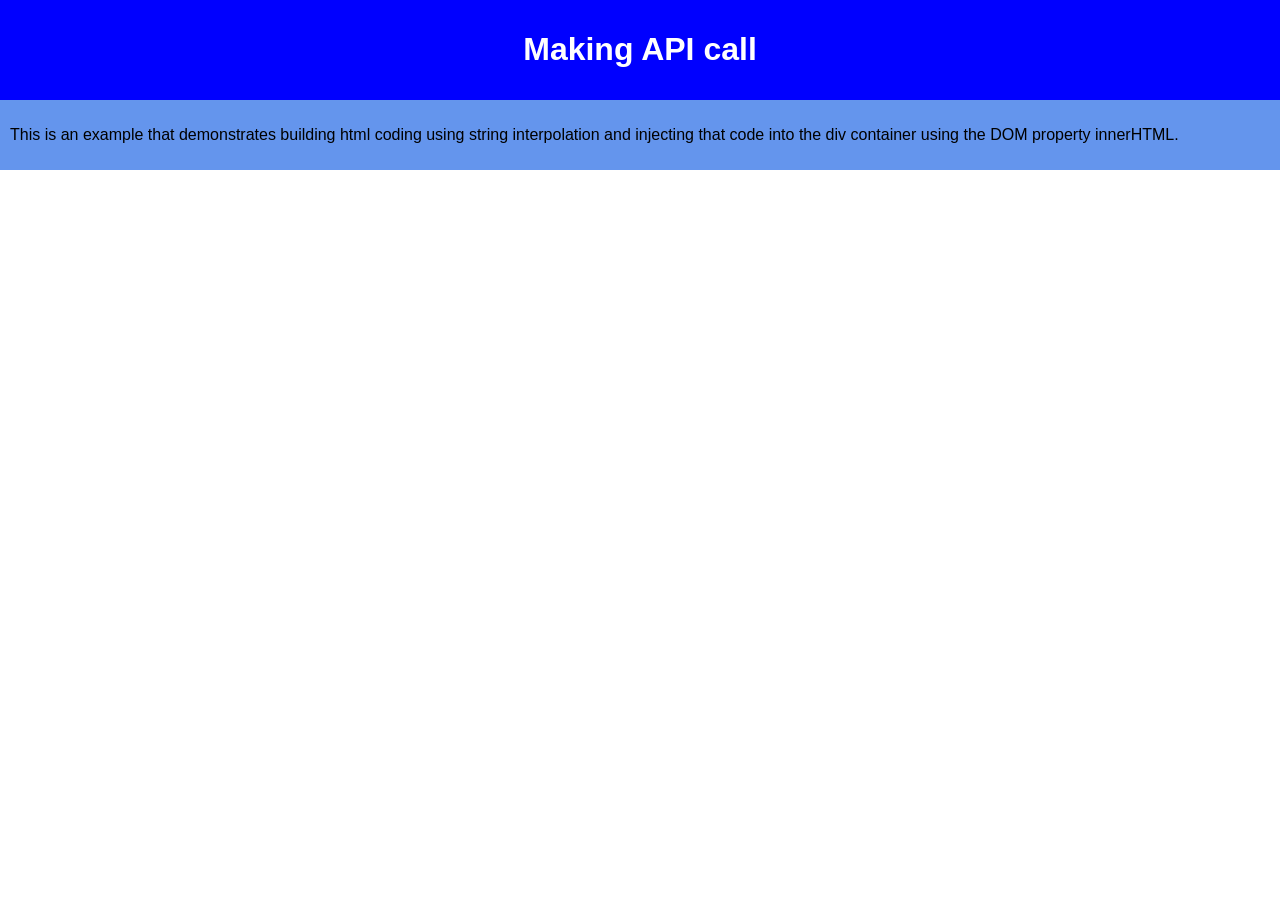
<file: Lesson-49-Classwork/Lesson-49-Classwork/index.html>
<!DOCTYPE html>
<html>
  <head>
    <meta charset="utf-8">
    <meta name="viewport" content="width=device-width">
    <title>repl.it</title>
    <link href="style.css" rel="stylesheet" type="text/css" />
    <!-- We need to import JQUERY Library to make the api call-->
    <script src="https://ajax.googleapis.com/ajax/libs/jquery/3.6.0/jquery.min.js"></script>

    <script src="script.js"></script>
   </head>
  <body id="body" onload="init()">
    <div id="banner" class="container center">
      <h1> Making API call  </h1>
    </div>
    <div class="container subbanner">
      <div>
        <p>This is an example that demonstrates building html coding using string interpolation and injecting that code into the div container using the DOM property innerHTML. 
        </p>
      </div>
    </div>
  <!-- Create a container to display results -->
  <div id='output'></div>
      
      
  </body>
</html>
</file>
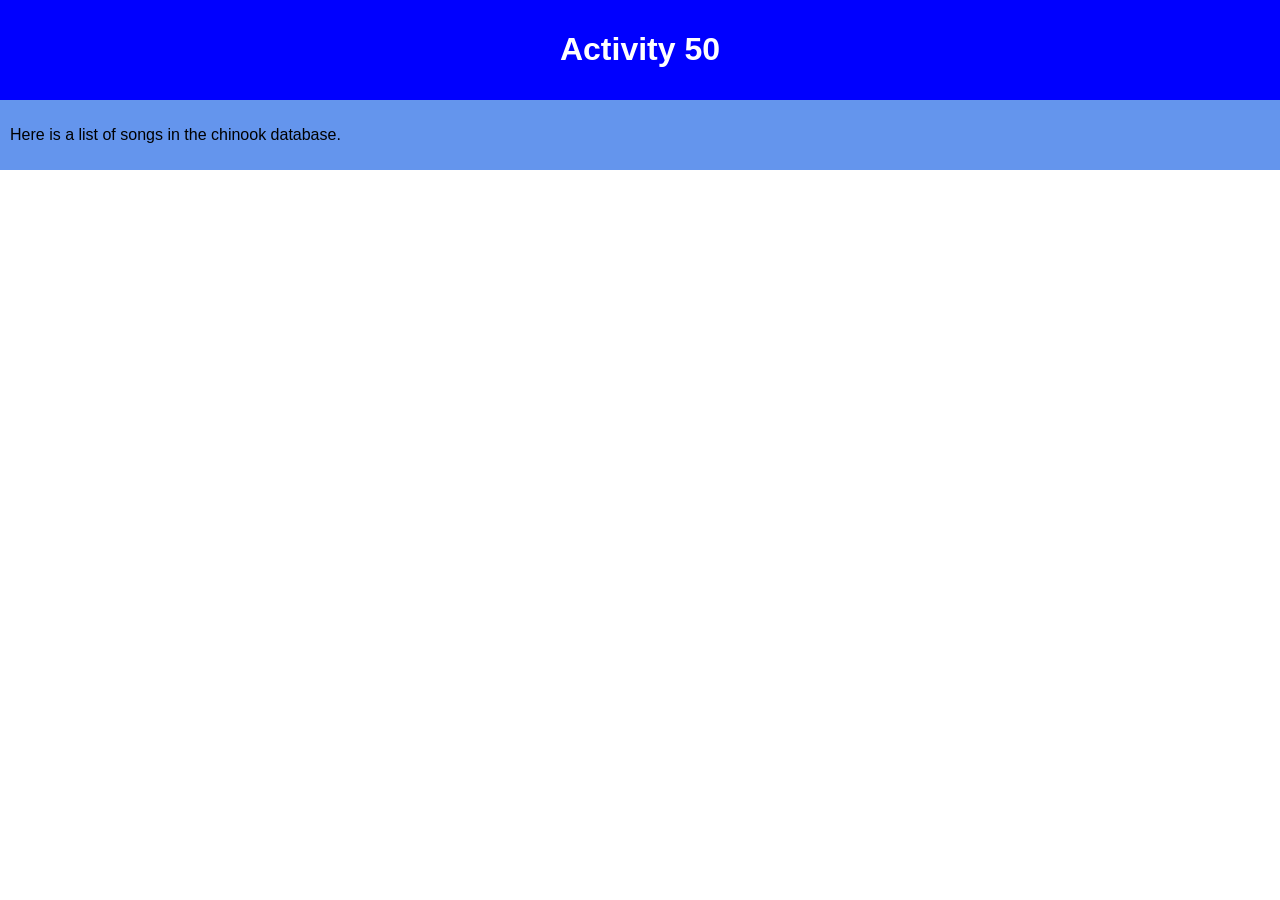
<file: Lesson-50-ActivityWebsite/Lesson50ActivityWebsite/index.html>
<!DOCTYPE html>
<html>
  <head>
    <meta charset="utf-8">
    <meta name="viewport" content="width=device-width">
    <title>repl.it</title>
    <link href="style.css" rel="stylesheet" type="text/css" />
    <!-- We need to import JQUERY Library to make the api call-->
    <script src="https://ajax.googleapis.com/ajax/libs/jquery/3.6.0/jquery.min.js"></script>

    <script src="script.js"></script>
   </head>
  <body id="body" onload="init()">
    <div id="banner" class="container center">
      <h1> Activity 50 </h1>
    </div>
    <div class="container subbanner">
      <div>
        <p> Here is a list of songs in the chinook database.
        </p>
      </div>
    </div>
  <!-- Create a container to display results -->
  <div id='output'></div>
      
      
  </body>
</html>
</file>
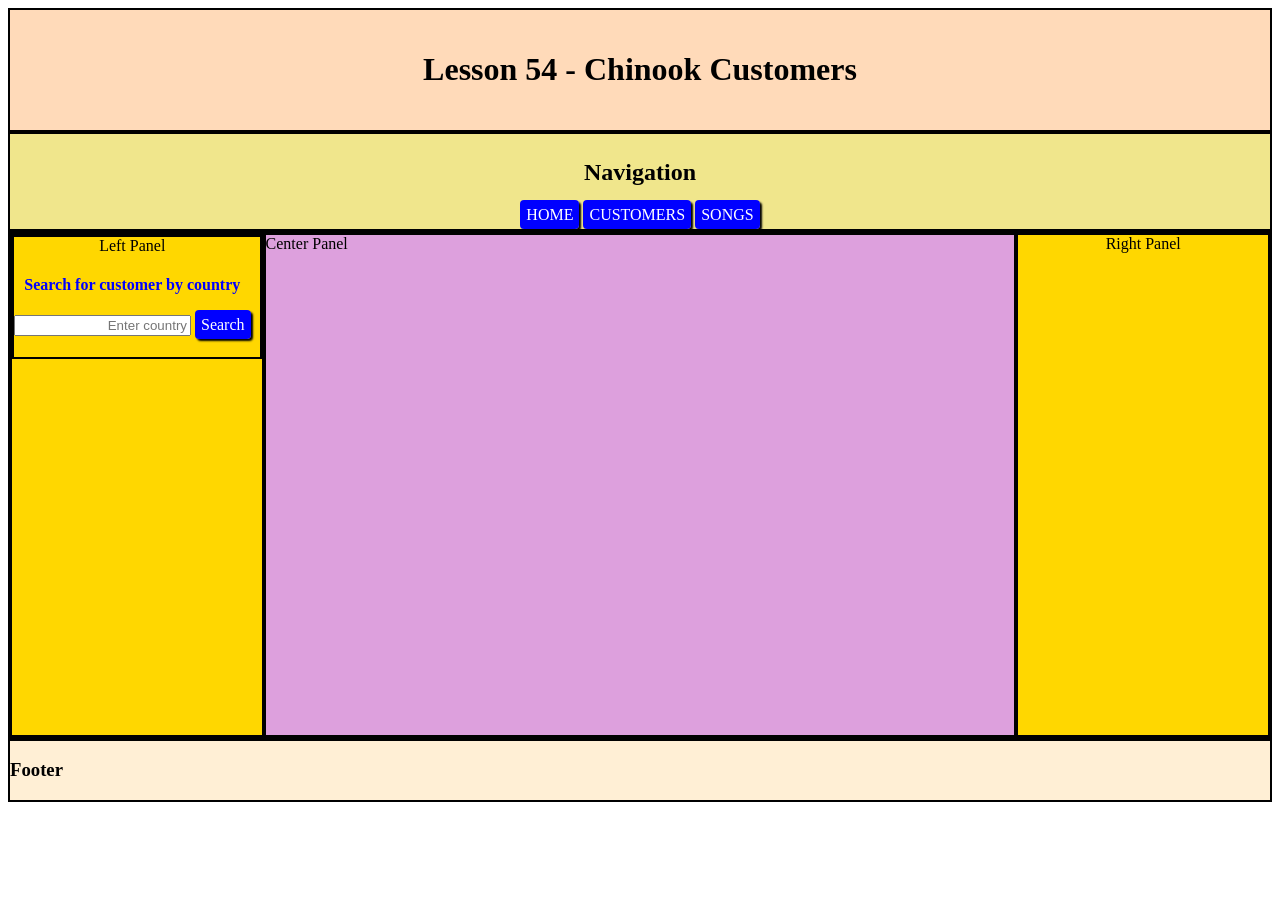
<file: Lesson-54-Activity/Lesson54Activity/index.html>
<!DOCTYPE html>
<html>
  <head>
    <title>repl.it</title>
    <link href="style.css" rel="stylesheet" type="text/css" />

    <!-- import the script.js file -->
    <!-- We need to import JQUERY Library to make the api call-->
    
    <script src="https://ajax.googleapis.com/ajax/libs/jquery/3.6.0/jquery.min.js"></script>
    <script src="script.js"></script>

  </head>
  
  <!-- Call the int function when website loads -->
  <body onload="init()">
    <div>
      <!--  Header or Banner -->
      <div id="header">
        <h1> Lesson 54 - Chinook Customers </h1>
      </div>
      <!--  nav bar -->
      <nav id='nav'>
        <h2>Navigation</h2>
            <a href="index.html" class="button">HOME</a>   
            <a href="customers.html" class="button">CUSTOMERS</a>
            <a href="songs.html" class="button">SONGS</a>
      </nav>
      
      <div class="container">
        
        <div class='panel'>
          <div class="container filter">
            <div>
          
                   Left Panel
              <h4> Search for customer by country
              </h4>
              <input style="flex:2;text-align:right;" type="text" 
                id="country" placeholder="Enter country" >        
              <a class="button" onclick="filter()"> Search </a><br>
              <h4 id="count"></h4>
            </div>
          </div>
        </div>
        
        <div id='centerpanel' class='container'>
          Center Panel
        </div>
        
        <div class='panel'>
          Right Panel
        </div>
        
      </div>

      <div id='foot'>
        <h3> Footer </h3>
      </div>

    </div>
    
  </body>
</html>
</file>
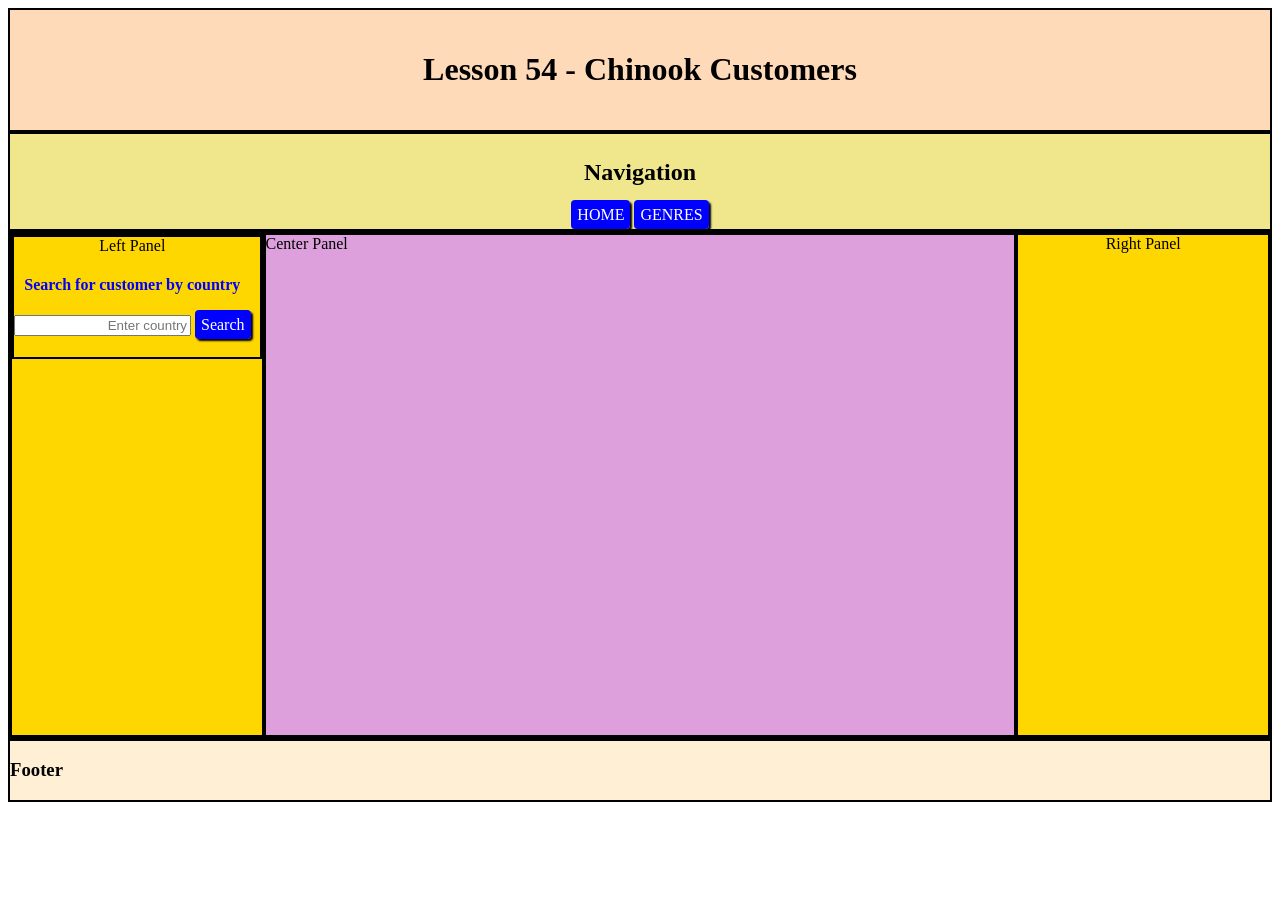
<file: Lesson-54-DiscussionSolution/Lesson54DiscussionSolution/index.html>
<!DOCTYPE html>
<html>
  <head>
    <title>repl.it</title>
    <link href="style.css" rel="stylesheet" type="text/css" />

    <!-- import the script.js file -->
    <!-- We need to import JQUERY Library to make the api call-->
    
    <script src="https://ajax.googleapis.com/ajax/libs/jquery/3.6.0/jquery.min.js"></script>
    <script src="script.js"></script>

  </head>
  
  <!-- Call the int function when website loads -->
  <body onload="init()">
    <div>
      <!--  Header or Banner -->
      <div id="header">
        <h1> Lesson 54 - Chinook Customers </h1>
      </div>
      <!--  nav bar -->
      <nav id='nav'>
        <h2>Navigation</h2>
            <a href="index.html" class="button">HOME</a>   
            <a href="genres.html" class="button">GENRES</a>
      </nav>
      
      <div class="container">
        
        <div class='panel'>
          <div class="container filter">
            <div>
          
                   Left Panel
              <h4> Search for customer by country
              </h4>
              <input style="flex:2;text-align:right;" type="text" 
                id="country" placeholder="Enter country" >        
              <a class="button" onclick="filter()"> Search </a><br>
              <h4 id="count"></h4>
            </div>
          </div>
        </div>
        
        <div id='centerpanel' class='container'>
          Center Panel
        </div>
        
        <div class='panel'>
          Right Panel
        </div>
        
      </div>

      <div id='foot'>
        <h3> Footer </h3>
      </div>

    </div>
    
  </body>
</html>
</file>
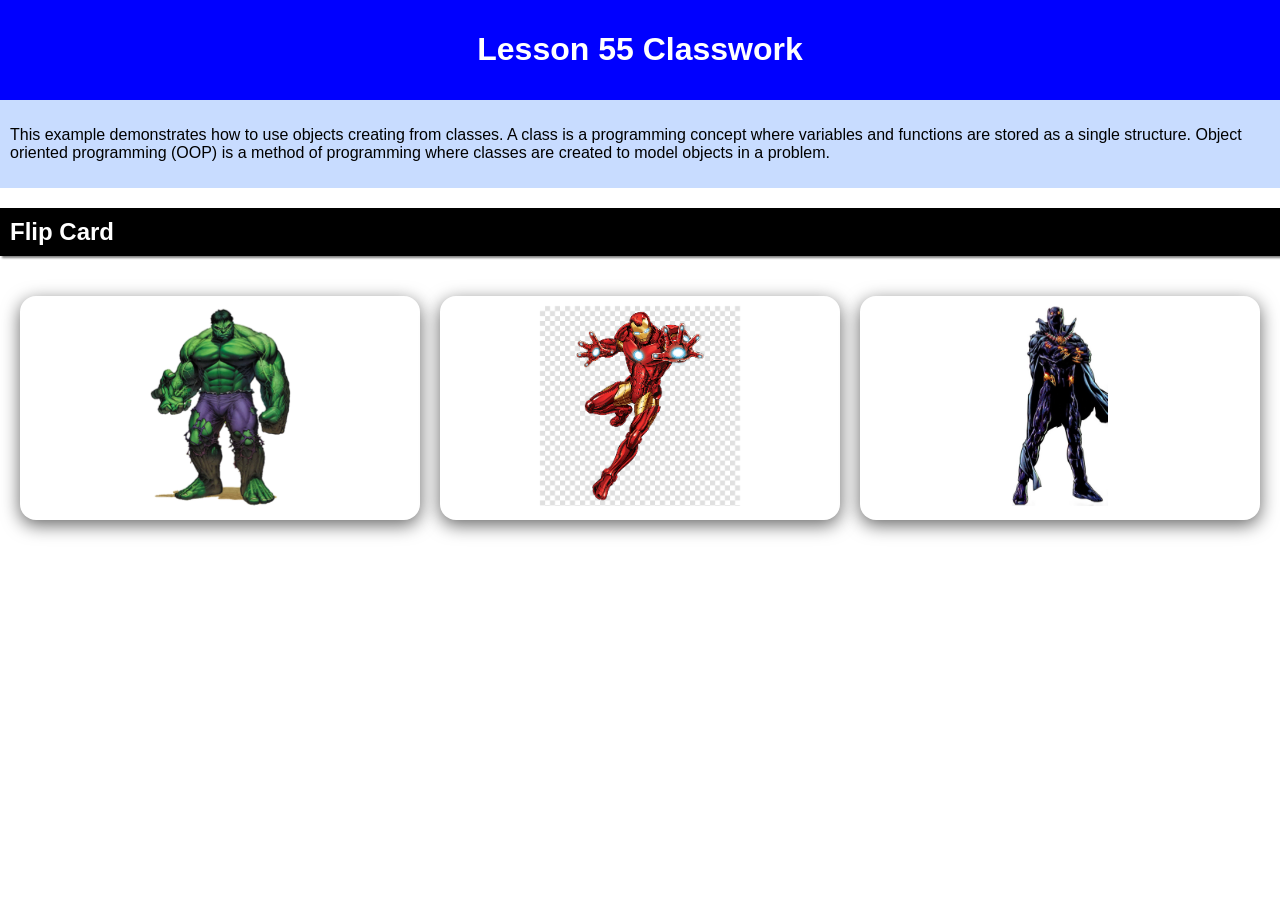
<file: Lesson-56-DiscussionSolution/Lesson56DiscussionSolution/index.html>
<!DOCTYPE html>
<html>
  <head>
    <meta charset="utf-8">
    <meta name="viewport" content="width=device-width">
    <title>replit</title>
    <link href="style.css" rel="stylesheet" type="text/css" />
    <link href="components.css" rel="stylesheet" type="text/css" />
    <script src="components.js"></script>
    <script src="script.js"></script>
  </head>
  <body>
    <div id="banner" class="container center">
      <div style="text-align:center">
          <h1> Lesson 55 Classwork </h1>
      </div>
    </div>
    <div class="container subbanner">
      <div>
        <p>This example demonstrates how to use objects creating from classes.  A class is a programming concept where variables and functions are stored as a single structure.  Object oriented programming (OOP) is a method of programming where classes are created to model objects in a problem.</p>
       </div>
    </div>

    <!-- A container for flip cards -->
    <h2> Flip Card </h2>
    <div id="flipcard_output" class="container"></div>


  </body>
</html>
</file>
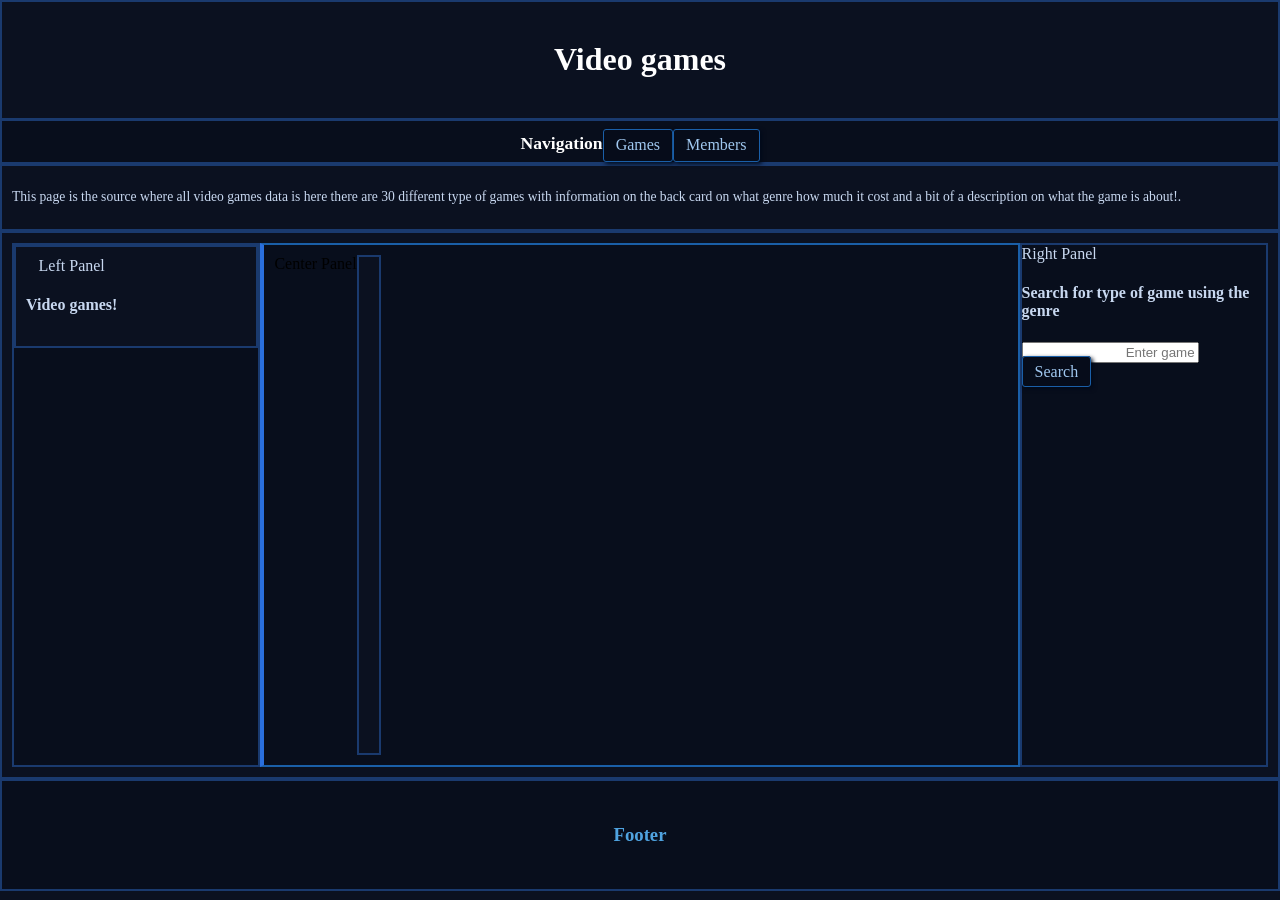
<file: pd3 project website/Lesson56DiscussionSolution/index.html>
<!DOCTYPE html>
<html>
  <head>
    <meta charset="utf-8">
    <meta name="viewport" content="width=device-width">
    <title>replit</title>
    <link href="style.css" rel="stylesheet" type="text/css" />
    <link href="components.css" rel="stylesheet" type="text/css" />
    <script src="components.js"></script>
    <script src="script.js"></script>
  </head>
  <body id="body" onload="init()">
    <div id="banner" class="container center">
      <div id="header" style="text-align:center">
          <h1> Video games  </h1>
      </div>
    </div>

    <nav id='nav2'>
    <h2>Navigation</h2>
    <a href="index.html" class="button">Games</a>   
    <a href="index2.html" class="button">Members</a>  
      </nav>

        <div class="container subbanner">
      <div>
        <p>This page is the source where all video games data is here there are 30 different type of games with information on the back card on what genre how much it cost and a bit of a description on what the game is about!.</p>
       </div>
    </div>

    <!-- A container for flip cards -->
     


     
      <div class="container">
        
        <div class='panel'>
          <div class="container filter">
            <div>
          
                   Left Panel
              <h4> Video games!
              </h4>
              
            </div>
          </div>
        </div>
        
        <div id='centerpanel' class='container'>
        Center Panel

           

    <div id="flipcard_output" class="container"></div>
        </div>
        
        <div class='panel'>
          Right Panel


                       <h4> Search for type of game using the genre
              </h4>
              <input style="flex:2;text-align:right;" type="text" 
                id="games" placeholder="Enter game" >        
              <a class="button" onclick="filter()"> Search </a><br>
              <h4 id="count"></h4>
            </div>
          </div>
        </div>
        
      </div>

      <div id='foot'>
        <h3> Footer </h3>
      </div>

    </div>


  </body>
</html>
</file>
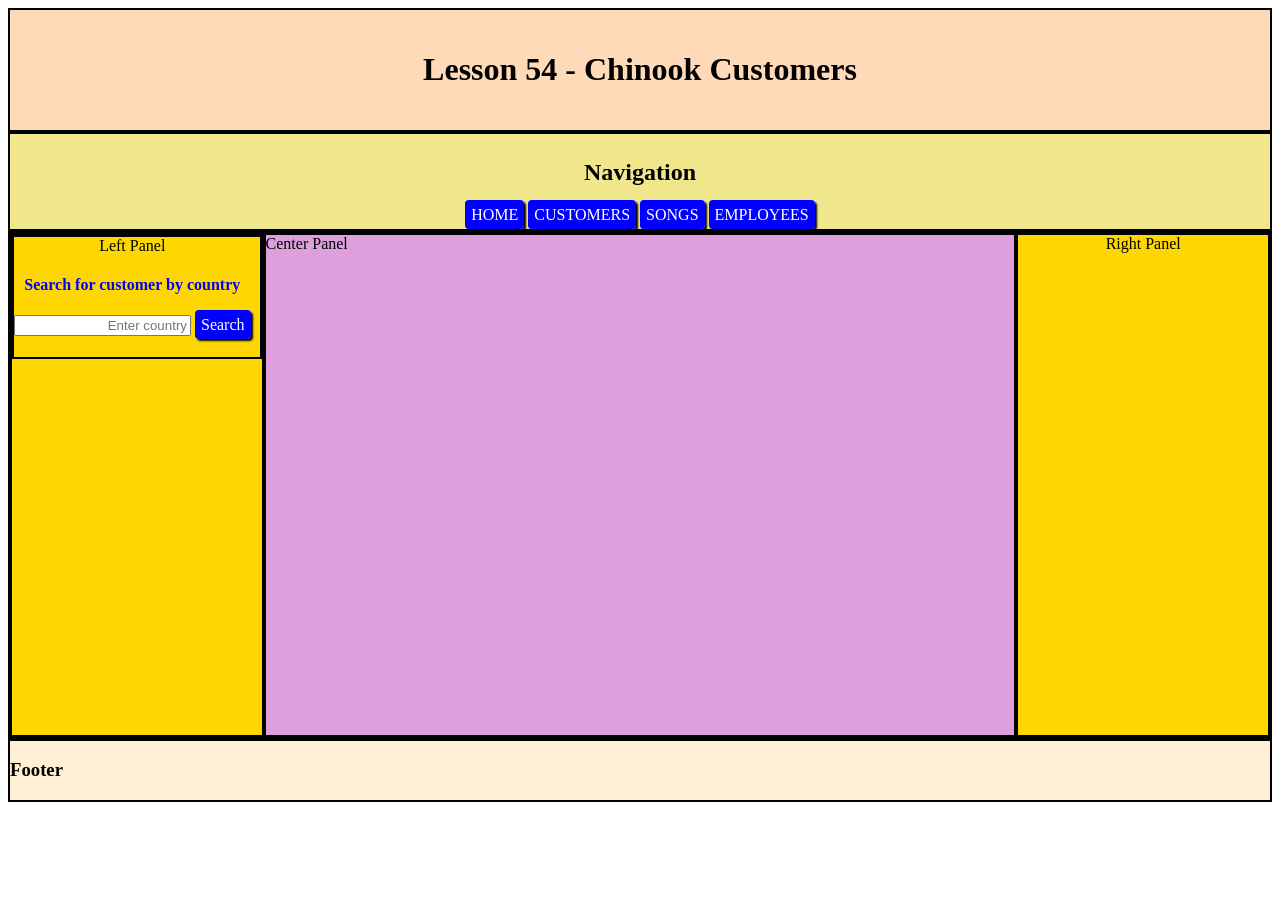
<file: Lesson-54-Activity/Lesson54Activity/customers.html>
<!DOCTYPE html>
<html>
  <head>
    <title>repl.it</title>
    <link href="style.css" rel="stylesheet" type="text/css" />

    <!-- import the script.js file -->
    <!-- We need to import JQUERY Library to make the api call-->
    
    <script src="https://ajax.googleapis.com/ajax/libs/jquery/3.6.0/jquery.min.js"></script>
    <script src="script.js"></script>

  </head>
  
  <!-- Call the int function when website loads -->
  <body onload="init()">
    <div>
      <!--  Header or Banner -->
      <div id="header">
        <h1> Lesson 54 - Chinook Customers </h1>
      </div>
      <!--  nav bar -->
      <nav id='nav'>
        <h2>Navigation</h2>
            <a href="index.html" class="button">HOME</a>   
            <a href="customers.html" class="button">CUSTOMERS</a>
            <a href="songs.html" class="button">SONGS</a>
            <a href="employees.html" class="button">EMPLOYEES</a>
      </nav>
      
      <div class="container">
        
        <div class='panel'>
          <div class="container filter">
            <div>
          
                   Left Panel
              <h4> Search for customer by country
              </h4>
              <input style="flex:2;text-align:right;" type="text" 
                id="country" placeholder="Enter country" >        
              <a class="button" onclick="filter()"> Search </a><br>
              <h4 id="count"></h4>
            </div>
          </div>
        </div>
        
        <div id='centerpanel2' class='container'>
          Center Panel
        </div>
        
        <div class='panel'>
          Right Panel
        </div>
        
      </div>

      <div id='foot'>
        <h3> Footer </h3>
      </div>

    </div>
    
  </body>
</html>
</file>
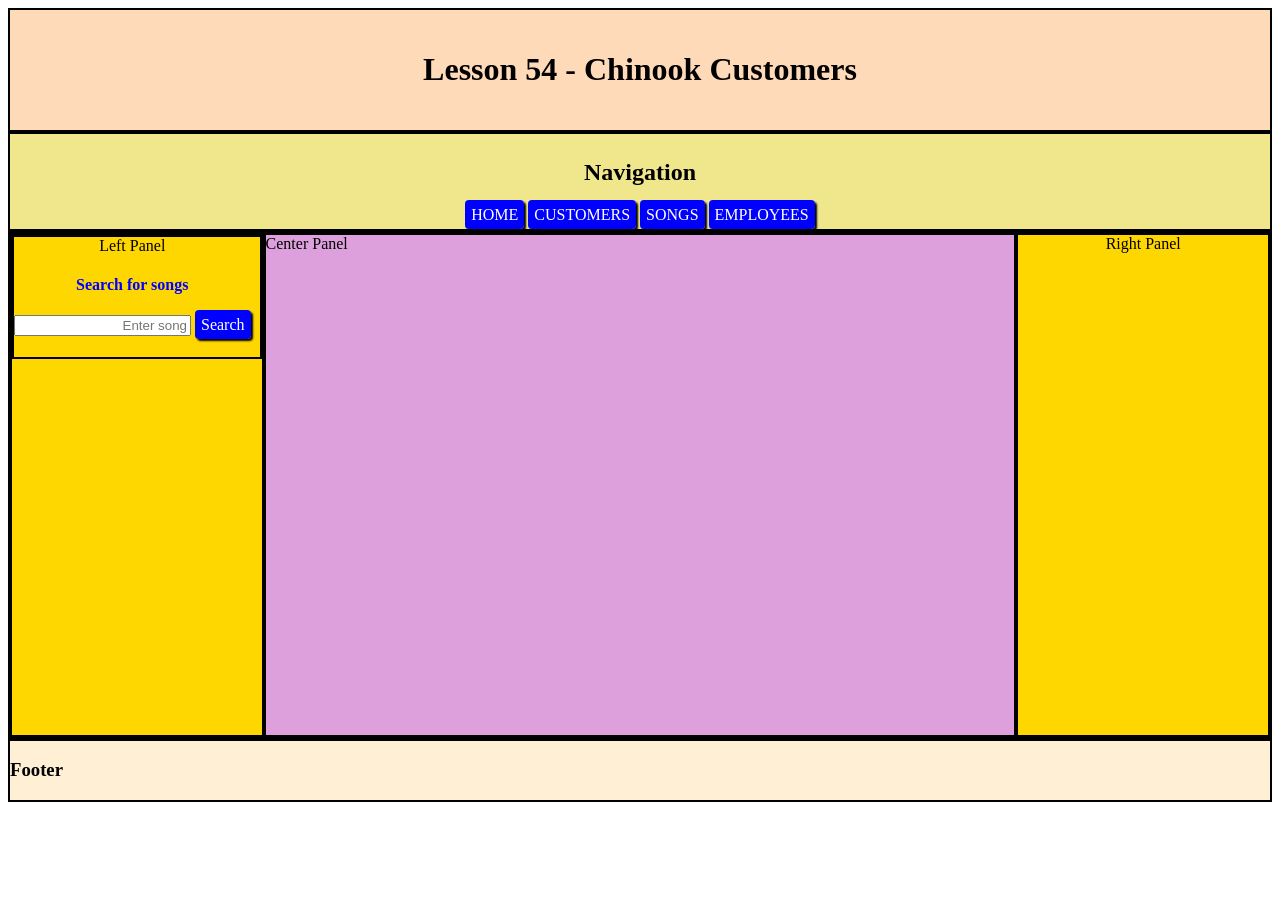
<file: Lesson-54-Activity/Lesson54Activity/employees.html>
<!DOCTYPE html>
<html>
  <head>
    <title>repl.it</title>
    <link href="style.css" rel="stylesheet" type="text/css" />

    <!-- import the script.js file -->
    <!-- We need to import JQUERY Library to make the api call-->
    
    <script src="https://ajax.googleapis.com/ajax/libs/jquery/3.6.0/jquery.min.js"></script>
    <script src="script3.js"></script>

  </head>
  
  <!-- Call the int function when website loads -->
  <body onload="init()">
    <div>
      <!--  Header or Banner -->
      <div id="header">
        <h1> Lesson 54 - Chinook Customers </h1>
      </div>
      <!--  nav bar -->
      <nav id='nav'>
        <h2>Navigation</h2>
            <a href="index.html" class="button">HOME</a>   
            <a href="customers.html" class="button">CUSTOMERS</a>
            <a href="songs.html" class="button">SONGS</a>
            <a href="employees.html" class="button">EMPLOYEES</a>
      </nav>
      
      <div class="container">
        
        <div class='panel'>
          <div class="container filter">
            <div>
          
                   Left Panel
              <h4> Search for songs
              </h4>
              <input style="flex:2;text-align:right;" type="text" 
                id="songs" placeholder="Enter song" >        
              <a class="button" onclick="filter()"> Search </a><br>
              <h4 id="count"></h4>
            </div>
          </div>
        </div>
        
        <div id='centerpanel4' class='container'>
          Center Panel
        </div>
        
        <div class='panel'>
          Right Panel
        </div>
        
      </div>

      <div id='foot'>
        <h3> Footer </h3>
      </div>

    </div>
    
  </body>
</html>
</file>
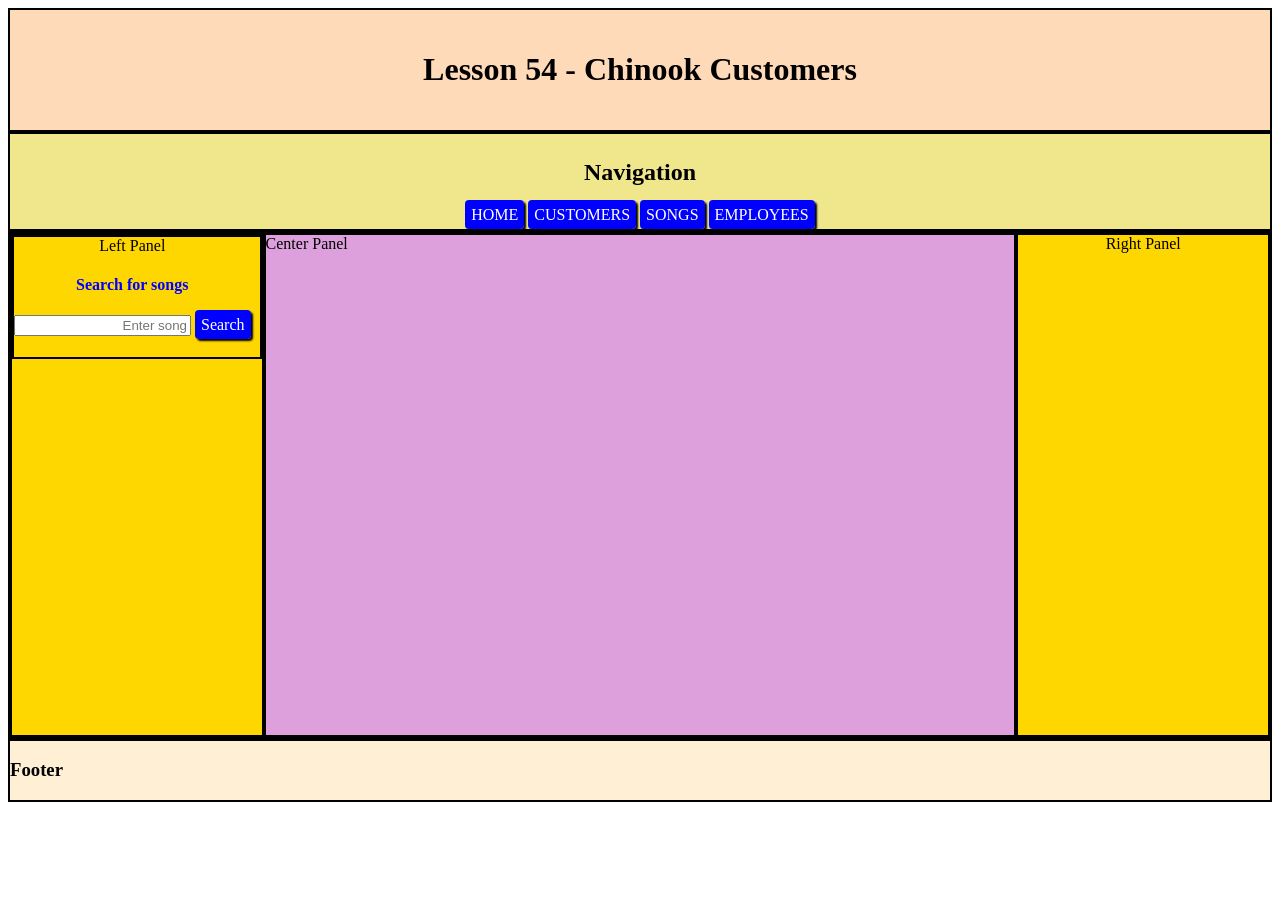
<file: Lesson-54-Activity/Lesson54Activity/songs.html>
<!DOCTYPE html>
<html>
  <head>
    <title>repl.it</title>
    <link href="style.css" rel="stylesheet" type="text/css" />

    <!-- import the script.js file -->
    <!-- We need to import JQUERY Library to make the api call-->
    
    <script src="https://ajax.googleapis.com/ajax/libs/jquery/3.6.0/jquery.min.js"></script>
    <script src="script2.js"></script>

  </head>
  
  <!-- Call the int function when website loads -->
  <body onload="init()">
    <div>
      <!--  Header or Banner -->
      <div id="header">
        <h1> Lesson 54 - Chinook Customers </h1>
      </div>
      <!--  nav bar -->
      <nav id='nav'>
        <h2>Navigation</h2>
            <a href="index.html" class="button">HOME</a>   
            <a href="customers.html" class="button">CUSTOMERS</a>
            <a href="songs.html" class="button">SONGS</a>
            <a href="employees.html" class="button">EMPLOYEES</a>
      </nav>
      
      <div class="container">
        
        <div class='panel'>
          <div class="container filter">
            <div>
          
                   Left Panel
              <h4> Search for songs
              </h4>
              <input style="flex:2;text-align:right;" type="text" 
                id="songs" placeholder="Enter song" >        
              <a class="button" onclick="filter()"> Search </a><br>
              <h4 id="count"></h4>
            </div>
          </div>
        </div>
        
        <div id='centerpanel3' class='container'>
          Center Panel
        </div>
        
        <div class='panel'>
          Right Panel
        </div>
        
      </div>

      <div id='foot'>
        <h3> Footer </h3>
      </div>

    </div>
    
  </body>
</html>
</file>
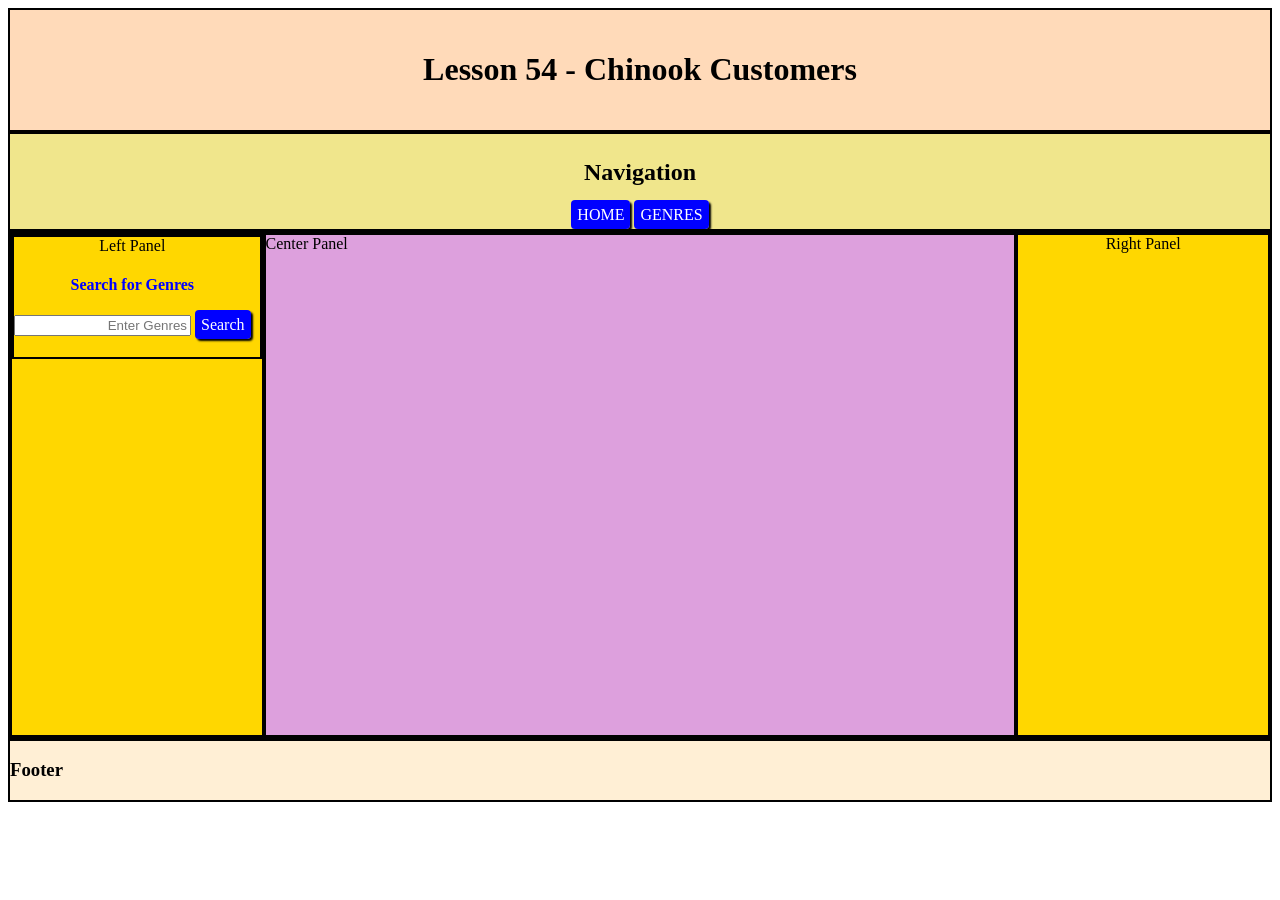
<file: Lesson-54-DiscussionSolution/Lesson54DiscussionSolution/genres.html>
<!DOCTYPE html>
<html>
  <head>
    <title>repl.it</title>
    <link href="style.css" rel="stylesheet" type="text/css" />

    <!-- import the script.js file -->
    <!-- We need to import JQUERY Library to make the api call-->
    
    <script src="https://ajax.googleapis.com/ajax/libs/jquery/3.6.0/jquery.min.js"></script>
    <script src="genres.js"></script>

  </head>
  
  <!-- Call the int function when website loads -->
  <body onload="init()">
    <div>
      <!--  Header or Banner -->
      <div id="header">
        <h1> Lesson 54 - Chinook Customers </h1>
      </div>
      <!--  nav bar -->
      <nav id='nav'>
        <h2>Navigation</h2>
            <a href="index.html" class="button">HOME</a>   
            <a href="genres.html" class="button">GENRES</a>

      </nav>
      
      <div class="container">
        
        <div class='panel'>
          <div class="container filter">
            <div>
          
                   Left Panel
              <h4> Search for Genres
              </h4>
              <input style="flex:2;text-align:right;" type="text" 
                id="genres" placeholder="Enter Genres" >        
              <a class="button" onclick="filter()"> Search </a><br>
              <h4 id="count"></h4>
            </div>
          </div>
        </div>
        
        <div id='centerpanel' class='container'>
          Center Panel
        </div>
        
        <div class='panel'>
          Right Panel
        </div>
        
      </div>

      <div id='foot'>
        <h3> Footer </h3>
      </div>

    </div>
    
  </body>
</html>
</file>
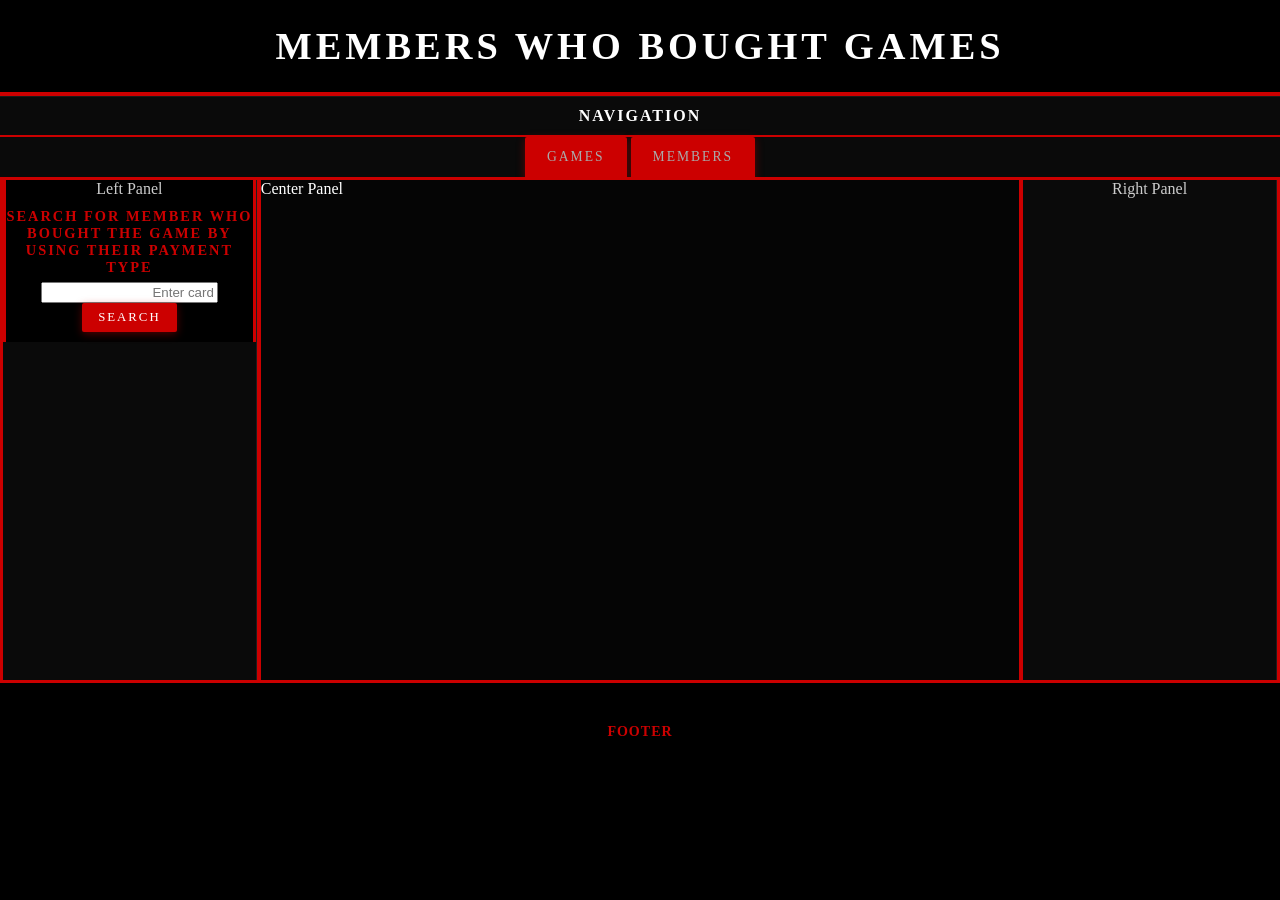
<file: pd3 project website/Lesson56DiscussionSolution/index2.html>
<!DOCTYPE html>
<html>
  <head>
    <title>repl.it</title>
    <link href="style2.css" rel="stylesheet" type="text/css" />


    
    <script src="https://ajax.googleapis.com/ajax/libs/jquery/3.6.0/jquery.min.js"></script>
    <script src="script2.js"></script>

  </head>
  

  <body onload="init()">
    <div>
      <!--  Header or Banner -->
      <div id="header">
        <h1> Members who bought games  </h1>
      </div>
      <!--  nav bar -->
      <nav id='nav'>
        <h2>Navigation</h2>
            <a href="index.html" class="button">Games</a>   
            <a href="index2.html" class="button">Members</a>  
      </nav>
      
      <div class="container">
        
        <div class='panel'>
          <div class="container filter">
            <div>
          
                   Left Panel
             <h4> Search for Member who bought the game by using their payment type 
              </h4>
              <input style="flex:2;text-align:right;" type="text" 
                id="card" placeholder="Enter card" >        
              <a class="button" onclick="filter()"> Search </a><br>
              <h4 id="count"></h4>
            </div>
          </div>
        </div>
        
        
        <div id='centerpanel' class='container'>
          Center Panel
        </div>
        
        <div class='panel'>
          Right Panel
        </div>
        
      </div>

      <div id='foot'>
        <h3> Footer </h3>
      </div>

    </div>
    
  </body>
</html>
</file>
<file: Lesson-49-Classwork/Lesson-49-Classwork/style.css>
html,body{
  margin:0 auto;
  font-family:Arial;
}
.container{
  display:flex;
  padding:10px;
}
.center{
  justify-content:center;
  align-items:center;
}

nav{
  background-color:cornflowerblue;
}
nav a{
  color:black;
  padding:10px;
  flex:1;
  text-decoration:none;
  text-align:center;
}
nav a:hover{
  color:white;
}
.subbanner{
  background-color:cornflowerblue;
}
#banner{
  background-color:blue;
  color:white;
}
#footer{
  background-color:cornflowerblue;
  color:white;
  /*position:fixed;*/
  left: 0;
  right: 0;
  bottom:0px;
}
 
.card{
  flex:1;
  margin:10px;
  padding:10px;
  border:1px solid gray;
  text-align:center;
}

.highlight{
  font-style:italic;
  color:blue;
}
.heading{
  font-weight:bold;
}
.card a{
  text-decoration:none;
  background-color:blue;
  color:white;
  border-radius:4px;
  padding:6px;
  box-shadow:2px 2px 2px black;
}
.card a:hover{
  background-color:cornflowerblue;
}
#panel{
  flex:1;
}
.fitted{
  max-width:200px;
  min-width:200px;
}
.card img{
  width:90%;
}
#output{
  flex-wrap:wrap;
}
</file>
<file: Lesson-50-ActivityWebsite/Lesson50ActivityWebsite/style.css>
html,body{
  margin:0 auto;
  font-family:Arial;
}
.container{
  display:flex;
  padding:10px;
}
.center{
  justify-content:center;
  align-items:center;
}

nav{
  background-color:cornflowerblue;
}
nav a{
  color:black;
  padding:10px;
  flex:1;
  text-decoration:none;
  text-align:center;
}
nav a:hover{
  color:white;
}
.subbanner{
  background-color:cornflowerblue;
}
#banner{
  background-color:blue;
  color:white;
}
#footer{
  background-color:cornflowerblue;
  color:white;
  /*position:fixed;*/
  left: 0;
  right: 0;
  bottom:0px;
}
 

.highlight{
  font-style:italic;
  color:blue;
}
.heading{
  font-weight:bold;
}
.card a{
  text-decoration:none;
  background-color:blue;
  color:white;
  border-radius:4px;
  padding:6px;
  box-shadow:2px 2px 2px black;
}
.card a:hover{
  background-color:cornflowerblue;
}
#panel{
  flex:1;
}

.card img{
  width:90%;
}
.filter{
  display:flex;
  background-color: #dff2ff;
  border:1px solid black;
  
}
#output{
  display:flex;
  flex-wrap: wrap;
  align-items: center;
}

.card{
  /*flex:1;*/
  width: 300px;
  margin: 5px;
  padding: 5px;
  border: 1px solid gray;
  text-align: center;
}
h3{
  color:blue;
  font-style: italic;
  text-weight: bold;
}
</file>
<file: Lesson-54-Activity/Lesson54Activity/style.css>
/*
div{
  padding: 20px;
  text-align: center;
  border: solid 2px black;
}
*/
#header{
  padding: 20px;
  text-align: center;
  border: solid 2px black;
  background-color:PeachPuff;
}
#nav{
  
  padding: 5px;
  text-align: center;
  border: solid 2px black;
  background-color:Khaki;
}

.container{
  display:flex;
  flex-wrap: wrap;
  text-align: center;
  border: solid 2px black;
}

.panel{
  flex:1;
  text-align: center;
  border: solid 2px black;
  min-height:500px;
  background-color:Gold;
}
#centerpanel, #centerpanel2, #centerpanel3, #centerpanel4{
  flex:3;
  text-align: center;
  border: solid 2px black;
  min-height:500px;
  background-color:Plum;
}
#foot{
  border: solid 2px black;
  background-color:PapayaWhip;
}

.card{
  /*flex:1;   THIS SQUISHES */
  /*flex-basis:150px   */
  width:450px;
  margin:5px;
  padding:5px;
  border:1px solid black;
  text-align:center;
  background-color:#dedfe7;
}
/* target all h4 elements*/
h4{
  color:#0000ff;
}
/*target all the paragraphs in the card class*/
.card p{
  font-size:17px;
  color: black;
  font-family:verdana;
  font-style:italic;
}
.card div{
  font-weight: bold;
  text-decoration: underline;
  font-size:15px;
  color: black;
  font-family:verdana;
  font-style:italic;
}
.card di2{
  font-size:17px;
  color: black;
  font-family:verdana;
  font-style:italic;
}
.card img{
  width:75px;
  height:75px;
}
.button{
  text-decoration:none;
  background-color:blue;
  color:white;
  border-radius:4px;
  padding:6px;
  box-shadow:2px 2px 2px black;
}
.button:hover{
  background-color:cornflowerblue;
}
</file>
<file: Lesson-54-DiscussionSolution/Lesson54DiscussionSolution/style.css>
/*
div{
  padding: 20px;
  text-align: center;
  border: solid 2px black;
}
*/
#header{
  padding: 20px;
  text-align: center;
  border: solid 2px black;
  background-color:PeachPuff;
}
#nav{
  
  padding: 5px;
  text-align: center;
  border: solid 2px black;
  background-color:Khaki;
}

.container{
  display:flex;
  flex-wrap: wrap;
  text-align: center;
  border: solid 2px black;
}

.panel{
  flex:1;
  text-align: center;
  border: solid 2px black;
  min-height:500px;
  background-color:Gold;
}
#centerpanel{
  flex:3;
  text-align: center;
  border: solid 2px black;
  min-height:500px;
  background-color:Plum;
}
#foot{
  border: solid 2px black;
  background-color:PapayaWhip;
}

.card{
  /*flex:1;   THIS SQUISHES */
  /*flex-basis:150px   */
  width:450px;
  margin:5px;
  padding:5px;
  border:1px solid black;
  text-align:center;
  background-color:#dedfe7;
}
/* target all h4 elements*/
h4{
  color:#0000ff;
}
/*target all the paragraphs in the card class*/
.card p{
  font-size:17px;
  color: black;
  font-family:verdana;
  font-style:italic;
}
.card div{
  font-weight: bold;
  text-decoration: underline;
  font-size:15px;
  color: black;
  font-family:verdana;
  font-style:italic;
}
.card di2{
  font-size:17px;
  color: black;
  font-family:verdana;
  font-style:italic;
}
.card img{
  width:75px;
  height:75px;
}
.button{
  text-decoration:none;
  background-color:blue;
  color:white;
  border-radius:4px;
  padding:6px;
  box-shadow:2px 2px 2px black;
}
.button:hover{
  background-color:cornflowerblue;
}
</file>
<file: Lesson-56-DiscussionSolution/Lesson56DiscussionSolution/style.css>
html,body{
  height:100%;
  margin:0 auto;
  font-family:Arial;
}
.container{
  display:flex;
  padding:10px;
}

nav{
  background-color:cornflowerblue;
}
nav a{
  color:black;
  padding:10px;
  flex:1;
  text-decoration:none;
  text-align:center;
}
nav a:hover{
  color:white;
}
.subbanner{
  background-color:rgb(200,220,255);
}
#banner{
  background-color:blue;
  color:white;
}
#footer{
  background-color:cornflowerblue;
  color:white;
  /*position:fixed;*/
  left: 0;
  right: 0;
  bottom:0px;
}
 
.card{
  flex:1;
  padding: 10px;
}
h2{
  background-color:black;
  color:white;
  padding:10px;
  box-shadow:2px 2px 2px gray;
}
.center{
  justify-content:center;
  align-items:center;
}

.flip-card{
flex:1;
}
img{
  max-height:200px;
}
</file>
<file: Lesson-56-DiscussionSolution/Lesson56DiscussionSolution/components.css>
/* The Modal (background) */
.modal {
  display: none; /* Hidden by default */
  position: fixed; /* Stay in place */
  z-index: 1; /* Sit on top */
  padding-top: 100px; /* Location of the box */
  left: 0;
  top: 0;
  width: 100%; /* Full width */
  height: 100%; /* Full height */
  overflow: auto; /* Enable scroll if needed */
  background-color: rgb(0,0,0); /* Fallback color */
  background-color: rgba(0,0,0,0.4); /* Black w/ opacity */
}

/* Modal Content */
.modal-content {
  position: relative;
  /*background-color: #fefefe;*/
  margin: auto;
  padding: 0;
  border: 1px solid #888;
  width: 80%;
  box-shadow: 0 4px 8px 0 rgba(0,0,0,0.2),0 6px 20px 0 rgba(0,0,0,0.19);
  -webkit-animation-name: animatetop;
  -webkit-animation-duration: 0.4s;
  animation-name: animatetop;
  animation-duration: 0.4s
}

/* Add Animation */
@-webkit-keyframes animatetop {
  from {top:-300px; opacity:0} 
  to {top:0; opacity:1}
}

@keyframes animatetop {
  from {top:-300px; opacity:0}
  to {top:0; opacity:1}
}

/* The Close Button */
.close {
  background-color:red;
  border-radius:5px;
  box-shadow:1px 1px 1px black;
  text-shadow:1px 1px black;
  color: white;
  float: right;
  font-size: 28px;
  font-weight: bold;
  padding:0px 4px;
}

.close:hover,
.close:focus {
  color: #000;
  text-decoration: none;
  cursor: pointer;
}

.modal-header {
  padding: 10px 10px;
  background-color:rgba(100,100,100,0.75);
  color: white;
  height:30px;
}

.modal-body {
  padding: 2px 16px;
  background-color:white;
}

.modal-footer {
  padding: 2px 16px;
  background-color: #5cb85c;
  color: white;
}

.flip-card {
  background: white;
  border-radius: 16px;
  box-shadow: 0 5px 18px rgba(0, 0, 0, 0.6);
  text-align: center;
  cursor: pointer;
  transition: 0.5s;
  -webkit-transition: 0.5s;
  transition: transform 0.6s;
  -webkit-transition: transform 0.6s;
  transform-style: preserve-3d;
  -webkit-transform-style: preserve-3d;
  margin:10px;
  padding:10px;
}

.flip-front, .flip-back {
  -webkit-backface-visibility: hidden;
  backface-visibility: hidden;
}

.flip-front {
  height: 100%;
  transform: rotateX(0deg);
  -webkit-transform: rotateX(0deg);
}
.flip-back {
  transform: rotateY(180deg);
  -webkit-transform: rotateY(180deg);
  position: absolute;
  text-align: center;
  right: 0;
  left: 0;
  top: 0;
}
.flip-card.flip {
  transform: rotateY(180deg);
  -webkit-transform: rotateY(180deg);
}



/* Style the button that is used to open and close the collapsible content */
.collapsible {
  background-color: #eee;
  color: #444;
  cursor: pointer;
  padding: 18px;
  width: 100%;
  border: none;
  text-align: left;
  outline: none;
  font-size: 15px;
}

/* Add a background color to the button if it is clicked on (add the .active class with JS), and when you move the mouse over it (hover) */
.active, .collapsible:hover {
  background-color: #ccc;
}

/* Style the collapsible content. Note: hidden by default */
.content {
  padding: 0 18px;
  display: none;
  overflow: hidden;
  background-color: #f1f1f1;
}
</file>
<file: pd3 project website/Lesson56DiscussionSolution/style.css>
html, body {
  height: 100%;
  margin: 0 auto;
  font-family: 'Times New Roman', Times, serif;
  background-color: #0b1120;
  color:black;
}
 
#banner {
  background-color: #0b1120;
  color: #ffffff;
  text-align: center;
  padding: 18px 10px;
  border-bottom: 1px solid #1a3a6e;
}
 
#nav2 {
  padding: 8px 5px 0 5px;
  text-align: center;
  border: solid 2px #1a3a6e;
  background-color: #080e1c;
}
 
#nav2 > p, #nav2 > h2, #nav2 > h3 {
  color: #ffffff;
  background-color: transparent;
  margin: 4px 0 8px 0;
  padding: 0;
  box-shadow: none;
  border: none;
  font-size: 1.1em;
  font-weight: bold;
}
 
  nav {
  display: flex;
  justify-content: center;
  border-top: 1px solid #1a3a6e;
  padding-top: 4px;
}
 
nav a {
  color: #b0c8e8;
  padding: 8px 20px;
  text-decoration: none;
  text-align: center;
  border-bottom: 2px solid transparent;
  transition: color 0.2s, border-color 0.2s;
  font-size: 1em;
}
 
nav a:hover {
  color: #ffffff;
}
 
nav a.active,
nav a:first-child {
  color: #4fa3e0;
  border-bottom: 2px solid #4fa3e0;
}
 
.subbanner {
  background-color: #0d1a38;
  color:#c8d8f0;
  padding: 8px 20px;
  font-size: 0.85em;
  border-top: 1px solid #1a3a6e;
  border-bottom: 1px solid #1a3a6e;
  text-align: center;
}
 
.container {
  display: flex;
  padding: 10px;
  text-align: center;
  flex-wrap: wrap;
  border: solid 2px #1a3a6e;
  background-color: #0b1120;
}
 
.panel {
  flex: 1;
  text-align: left;
  border: solid 2px #1a3a6e;
  min-height: 500px;
  background-color: #080e1c;
  color: #c8d8f0;
  padding: 0;
}
 
.panel h3 {
  color: #4fa3e0;
  background-color: transparent;
  padding: 10px 12px 8px 12px;
  margin: 0;
  font-size: 1em;
  box-shadow: none;
  border-bottom: 1px solid #1a3a6e;
  text-align: left;
}
 
.panel p {
  padding: 10px 12px;
  margin: 0;
  font-size: 0.95em;
}
 
#centerpanel, #centerpanel2, #centerpanel3, #centerpanel4 {
  flex: 3;
  text-align: left;
  border: solid 2px #1a5fa8;
  min-height: 500px;
  background-color: #080e1c;
  color: black ;
  overflow: auto;
  border-left: 4px solid #2a6fdd;
}
 
#centerpanel h3,#centerpanel2 h3,#centerpanel3 h3, #centerpanel4 h3 {
  color: #4fa3e0;
  background-color: transparent;
  padding: 10px 12px 8px 12px;
  margin: 0;
  font-size: 1em;
  box-shadow: none;
  border-bottom: 1px solid #1a5fa8;
  text-align: left;
}

#foot {
  background-color: #080e1c;
  color: #a0bce0;
  border: solid 2px #1a3a6e;
  padding: 14px 10px;
  text-align: center;
}
 
h1 {
  color: #ffffff;
  font-weight: bold;
}
 
h2 {
  background-color: #060c1a;
  color: #ffffff;
  padding: 10px;
  box-shadow: 2px 2px 6px #000a1a;
  text-align: center;
  margin: 0;
}
 
h3 {
  background-color: transparent;
  text-align: center;
  color: #4fa3e0;
  padding: 10px;
  box-shadow: none;
}
 
.card {
  flex: 3;
  padding: 10px;
  background-color: #0d1830;
  border: 1px solid #1a3a6e;
  border-radius: 4px;
}
 
.center {
  justify-content: center;
  align-items: center;
}
 
.flip-card {
  display: flex;
  flex: 3;
  perspective: 1000px;
}
 
.flip-card-inner {
  position: relative;
  width: 30%;
}
 
.flip-card:hover .flip-card-inner {
  transform: rotateY(180deg);
}
 
.flip-card-front,
.flip-card-back {
  position: absolute;
  width: 100%;
  background-color: #000000;
  border: 1px solid #1a5fa8;
  border-radius: 6px;
  padding: 16px;
  box-sizing: border-box;
}
 
.flip-card-front {
  color: #c8d8f0;
}
 
.flip-card-back {
  background-color: #000000;
  color:#a0c8f0;
  transform: rotateY(180deg);
  border-color: #2a6fba;
}


img {
  max-height: 140px;
  width: 200px;
}
 
.button {
  text-decoration: none;
  background-color: #060c1a;
  color: #a0c8f0;
  border-radius: 3px;
  padding: 6px 12px;
  box-shadow: 2px 2px 4px #000a1a;
  border: 1px solid #1a5fa8;
  transition: color 0.2s, box-shadow 0.2s;
}
 
.button:hover {
  color: #4fa3e0;
  box-shadow: 0 0 8px #1a5fa8;
}
</file>
<file: pd3 project website/Lesson56DiscussionSolution/components.css>
/* The Modal (background) */
.modal {
  display: none; /* Hidden by default */
  position: fixed; /* Stay in place */
  z-index: 1; /* Sit on top */
  padding-top: 100px; /* Location of the box */
  left: 0;
  top: 0;
  width: 100%; /* Full width */
  height: 100%; /* Full height */
  overflow: auto; /* Enable scroll if needed */
  background-color: rgb(0,0,0); /* Fallback color */
  background-color: rgba(0,0,0,0.4); /* Black w/ opacity */
}

/* Modal Content */
.modal-content {
  position: relative;
  /*background-color: #fefefe;*/
  margin: auto;
  padding: 0;
  border: 1px solid #888;
  width: 80%;
  box-shadow: 0 4px 8px 0 rgba(0,0,0,0.2),0 6px 20px 0 rgba(0,0,0,0.19);
  -webkit-animation-name: animatetop;
  -webkit-animation-duration: 0.4s;
  animation-name: animatetop;
  animation-duration: 0.4s
}

/* Add Animation */
@-webkit-keyframes animatetop {
  from {top:-300px; opacity:0} 
  to {top:0; opacity:1}
}

@keyframes animatetop {
  from {top:-300px; opacity:0}
  to {top:0; opacity:1}
}

/* The Close Button */
.close {
  background-color:red;
  border-radius:5px;
  box-shadow:1px 1px 1px black;
  text-shadow:1px 1px black;
  color: white;
  float: right;
  font-size: 28px;
  font-weight: bold;
  padding:0px 4px;
}

.close:hover,
.close:focus {
  color: #000;
  text-decoration: none;
  cursor: pointer;
}

.modal-header {
  padding: 10px 10px;
  background-color:rgba(100,100,100,0.75);
  color: white;
  height:30px;
}

.modal-body {
  padding: 2px 16px;
  background-color:white;
}

.modal-footer {
  padding: 2px 16px;
  background-color: #5cb85c;
  color: white;
}

.flip-card {
  background: white;
  border-radius: 16px;
  box-shadow: 0 5px 18px rgba(0, 0, 0, 0.6);
  text-align: center;
  cursor: pointer;
  transition: 0.5s;
  -webkit-transition: 0.5s;
  transition: transform 0.6s;
  -webkit-transition: transform 0.6s;
  transform-style: preserve-3d;
  -webkit-transform-style: preserve-3d;
  margin:10px;
  padding:10px;
}

.flip-front, .flip-back {
  -webkit-backface-visibility: hidden;
  backface-visibility: hidden;
}

.flip-front {
  height: 100%;
  transform: rotateX(0deg);
  -webkit-transform: rotateX(0deg);
}
.flip-back {
  transform: rotateY(180deg);
  -webkit-transform: rotateY(180deg);
  position: absolute;
  text-align: center;
  right: 0;
  left: 0;
  top: 0;
}
.flip-card.flip {
  transform: rotateY(180deg);
  -webkit-transform: rotateY(180deg);
}



/* Style the button that is used to open and close the collapsible content */
.collapsible {
  background-color: #eee;
  color: #444;
  cursor: pointer;
  padding: 18px;
  width: 100%;
  border: none;
  text-align: left;
  outline: none;
  font-size: 15px;
}

/* Add a background color to the button if it is clicked on (add the .active class with JS), and when you move the mouse over it (hover) */
.active, .collapsible:hover {
  background-color: #ccc;
}

/* Style the collapsible content. Note: hidden by default */
.content {
  padding: 0 18px;
  display: none;
  overflow: hidden;
  background-color: #f1f1f1;
}
</file>
<file: pd3 project website/Lesson56DiscussionSolution/style2.css>
html, body {
  height: 100%;
  margin: 0;
  font-family: 'Times New Roman', Times, serif;
  background-color: #000000;
  color: #ffffff;
}


#header {
  padding: 24px 20px;
  text-align: center;
  background-color: #000000;
  border-bottom: 4px solid #cc0000;
  letter-spacing: 4px;
  text-transform: uppercase;
}

#header h1 {
  color: #ffffff;
  margin: 0;
  font-size: 2.4em;
}


#nav {
  padding: 0;
  text-align: center;
  background-color: #0a0a0a;
  border-top: 1px solid #1a1a1a;
  border-bottom: 3px solid #cc0000;
}

#nav a {
  color: #aaaaaa;
  padding: 12px 22px;
  text-decoration: none;
  display: inline-block;
  text-transform: uppercase;
  letter-spacing: 2px;
  font-size: 0.85em;
  border-bottom: 3px solid transparent;
  margin-bottom: -3px;
  transition: color 0.2s, border-color 0.2s;
}

#nav a:hover {
  color: #ffffff;
  border-bottom: 3px solid #cc0000;
}

#nav a:first-child {
  color: #cc0000;
  border-bottom: 3px solid #cc0000;
}

.container {
  display: flex;
  flex-wrap: wrap;
  text-align: center;
  border-left: 3px solid #cc0000;
  border-right: 3px solid #cc0000;
  background-color: #000000;
}

.panel {
  flex: 1;
  text-align: center;
  border-right: 1px solid #1e1e1e;
  min-height: 500px;
  background-color: #0a0a0a;
  color: #cccccc;
}

.panel h3 {
  background-color: #cc0000;
  color: #ffffff;
  padding: 12px;
  margin: 0 0 12px 0;
  text-transform: uppercase;
  letter-spacing: 2px;
  font-size: 0.85em;
}

.panel p {
  padding: 0 12px;
  color: #aaaaaa;
  font-size: 0.9em;
}

#centerpanel, #centerpanel2, #centerpanel3, #centerpanel4 {
  flex: 3;
  text-align: center;
  border-left: 4px solid #cc0000;
  border-right: 4px solid #cc0000;
  min-height: 500px;
  background-color: #050505;
  color: #ffffff;
  overflow: auto;
}

#centerpanel h3, #centerpanel2 h3, #centerpanel3 h3, #centerpanel4 h3 {
  background-color: #cc0000;
  color: #ffffff;
  padding: 12px;
  margin: 0 0 12px 0;
  text-transform: uppercase;
  letter-spacing: 2px;
  font-size: 0.85em;
}


#foot {
  background-color: #000000;
  color: #666666;
  border-top: 3px solid #cc0000;
  padding: 16px 10px;
  text-align: center;
  text-transform: uppercase;
  letter-spacing: 3px;
  font-size: 0.75em;
}


.card {
  width: 450px;
  margin: 8px auto;
  padding: 0;
  border: 1px solid #1e1e1e;
  border-top: 3px solid #cc0000;
  text-align: center;
  background-color: #0d0d0d;
  color: #ffffff;
}

h4 {
  color: #cc0000;
  text-transform: uppercase;
  letter-spacing: 2px;
  font-size: 0.9em;
  margin: 10px 0 6px;
}

.card p {
  font-size: 15px;
  color: #bbbbbb;
  font-family: verdana;
  font-style: italic;
  padding: 0 10px;
}

.card div {
  font-weight: bold;
  text-decoration: underline;
  font-size: 14px;
  color: #ffffff;
  font-family: verdana;
  font-style: italic;
  padding: 4px 10px;
}

.card div {
  font-size: 15px;
  color: #aaaaaa;
  font-family: verdana;
  font-style: italic;
}

.card img {
  width: 75px;
  height: 75px;
  border: 2px solid #cc0000;
  margin: 8px auto;
  display: block;
}


.button {
  text-decoration: none;
  background-color: #cc0000;
  color: #ffffff;
  border-radius: 2px;
  padding: 7px 16px;
  box-shadow: 0 2px 8px rgba(204,0,0,0.4);
  border: none;
  text-transform: uppercase;
  letter-spacing: 2px;
  font-size: 0.8em;
  transition: background-color 0.2s, box-shadow 0.2s;
  display: inline-block;
}

.button:hover {
  background-color: #ff1111;
  box-shadow: 0 4px 16px rgba(204,0,0,0.6);
}


h1 {
  color: #ffffff; text-transform: uppercase; text-align: center;
}
h2 {
  background-color: #0a0a0a;
  color: #ffffff;
  padding: 10px;
  text-align: center;
  margin: 0;
  border-bottom: 2px solid #cc0000;
  text-transform: uppercase;
  letter-spacing: 2px;
  font-size: 1em;
}
h3 {
  text-align: center;
  color: #cc0000;
  padding: 10px;
  text-transform: uppercase;
  letter-spacing: 1px;
}

img {
  max-height: 300px;
  width: 300px;
}
</file>
